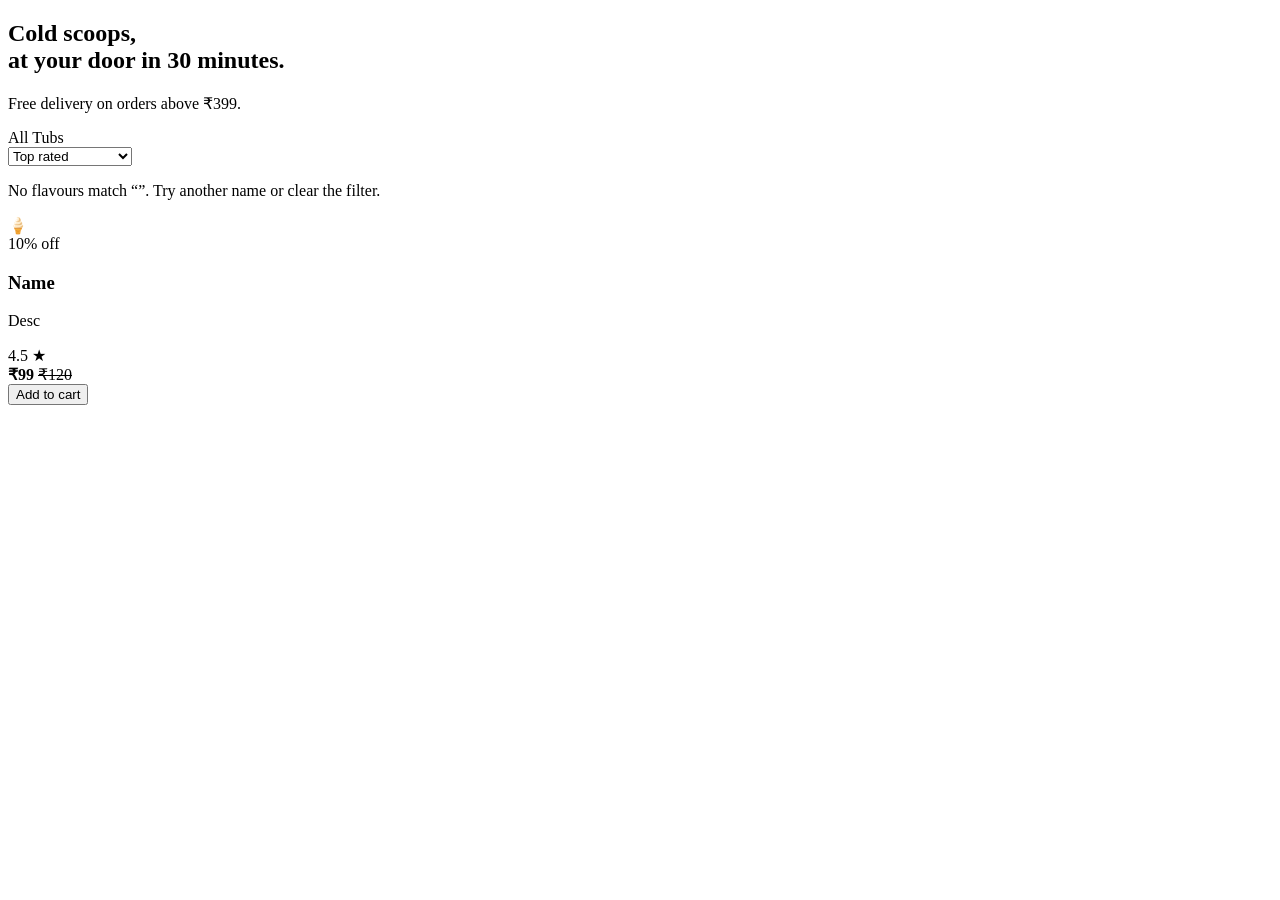
<file: src/main/resources/templates/index.html>
<!DOCTYPE html>
<html xmlns:th="http://www.thymeleaf.org">
<head th:replace="~{layout :: head('Scoopy – Ice cream, delivered cold')}"></head>
<body>
<header th:replace="~{layout :: top}"></header>
<main>
  <section class="hero">
    <h1>Cold scoops,<br>at your door in 30 minutes.</h1>
    <p>Free delivery on orders above ₹399.</p>
  </section>

  <div class="bar">
    <div class="chips">
      <a th:href="@{/(sort=${sort})}" th:classappend="${cat.isEmpty()} ? 'on'">All</a>
      <a th:each="c : ${categories}" th:href="@{/(cat=${c},sort=${sort})}" th:classappend="${c == cat} ? 'on'" th:text="${c}">Tubs</a>
    </div>
    <form th:action="@{/}" method="get" class="sort">
      <input type="hidden" name="cat" th:value="${cat}"><input type="hidden" name="q" th:value="${q}">
      <select name="sort" data-autosubmit aria-label="Sort">
        <option value="popular" th:selected="${sort=='popular'}">Top rated</option>
        <option value="low" th:selected="${sort=='low'}">Price: low to high</option>
        <option value="high" th:selected="${sort=='high'}">Price: high to low</option>
      </select>
    </form>
  </div>

  <p class="empty" th:if="${products.isEmpty()}">No flavours match “<span th:text="${q}"></span>”. Try another name or clear the filter.</p>

  <section class="grid">
    <article class="card" th:each="p : ${products}" th:id="'p' + ${p.id()}">
      <div class="pic" th:text="${p.emoji()}">🍦</div>
      <span class="off" th:text="${p.off()} + '% off'">10% off</span>
      <h3 th:text="${p.name()}">Name</h3>
      <p class="desc" th:text="${p.desc()}">Desc</p>
      <div class="meta"><span class="rate" th:text="${p.rating()} + ' ★'">4.5 ★</span></div>
      <div class="price"><b th:text="'₹' + ${p.price()}">₹99</b> <s th:text="'₹' + ${p.mrp()}">₹120</s></div>
      <form class="js-cart" th:attr="data-name=${p.name()}" th:action="@{/cart/change/{id}(id=${p.id()})}" method="post">
        <input type="hidden" name="delta" value="1">
        <button class="btn">Add to cart</button>
      </form>
    </article>
  </section>
</main>
<nav th:replace="~{layout :: bottom}"></nav>
</body>
</html>
</file>
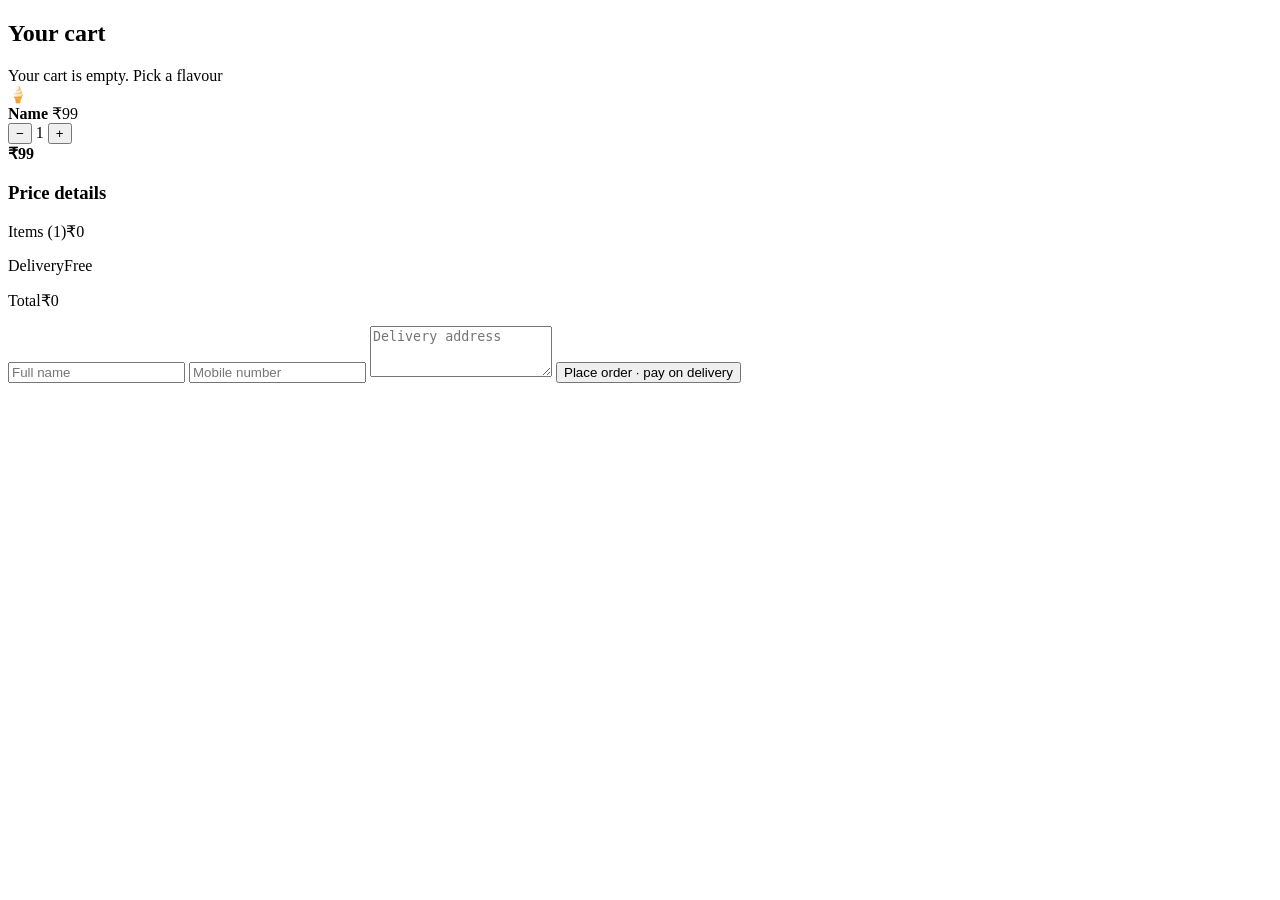
<file: src/main/resources/templates/cart.html>
<!DOCTYPE html>
<html xmlns:th="http://www.thymeleaf.org">
<head th:replace="~{layout :: head('Your cart – Scoopy')}"></head>
<body>
<header th:replace="~{layout :: top}"></header>
<main class="narrow">
  <h2>Your cart</h2>
  <div th:if="${cart.count() == 0}" class="empty">Your cart is empty. <a th:href="@{/}">Pick a flavour</a></div>

  <div th:if="${cart.count() > 0}" class="cartwrap">
    <section>
      <div class="row" th:each="l : ${cart.lines()}">
        <div class="thumb" th:text="${l.product().emoji()}">🍦</div>
        <div class="info">
          <b th:text="${l.product().name()}">Name</b>
          <span th:text="'₹' + ${l.product().price()}">₹99</span>
        </div>
        <form class="qty js-cart" th:action="@{/cart/change/{id}(id=${l.product().id()})}" method="post">
          <button name="delta" value="-1" aria-label="Remove one">−</button>
          <span class="qv" th:text="${l.qty()}">1</span>
          <button name="delta" value="1" aria-label="Add one">+</button>
        </form>
        <strong class="sub" th:text="'₹' + ${l.subtotal()}">₹99</strong>
      </div>
    </section>

    <aside class="summary">
      <h3>Price details</h3>
      <p><span>Items (<span id="s-count" th:text="${cart.count()}">1</span>)</span><span id="s-sub" th:text="'₹' + ${cart.subtotal()}">₹0</span></p>
      <p><span>Delivery</span><span id="s-del" th:text="${cart.delivery() == 0} ? 'Free' : '₹' + ${cart.delivery()}">Free</span></p>
      <p class="tot"><span>Total</span><span id="s-tot" th:text="'₹' + ${cart.total()}">₹0</span></p>

      <form th:action="@{/checkout}" method="post" class="addr">
        <input name="name" placeholder="Full name" required autocomplete="name">
        <input name="phone" placeholder="Mobile number" required pattern="[0-9]{10}" inputmode="numeric" autocomplete="tel">
        <textarea name="address" placeholder="Delivery address" required rows="3" autocomplete="street-address"></textarea>
        <button class="btn big">Place order · pay on delivery</button>
      </form>
    </aside>
  </div>
</main>
<nav th:replace="~{layout :: bottom}"></nav>
</body>
</html>
</file>
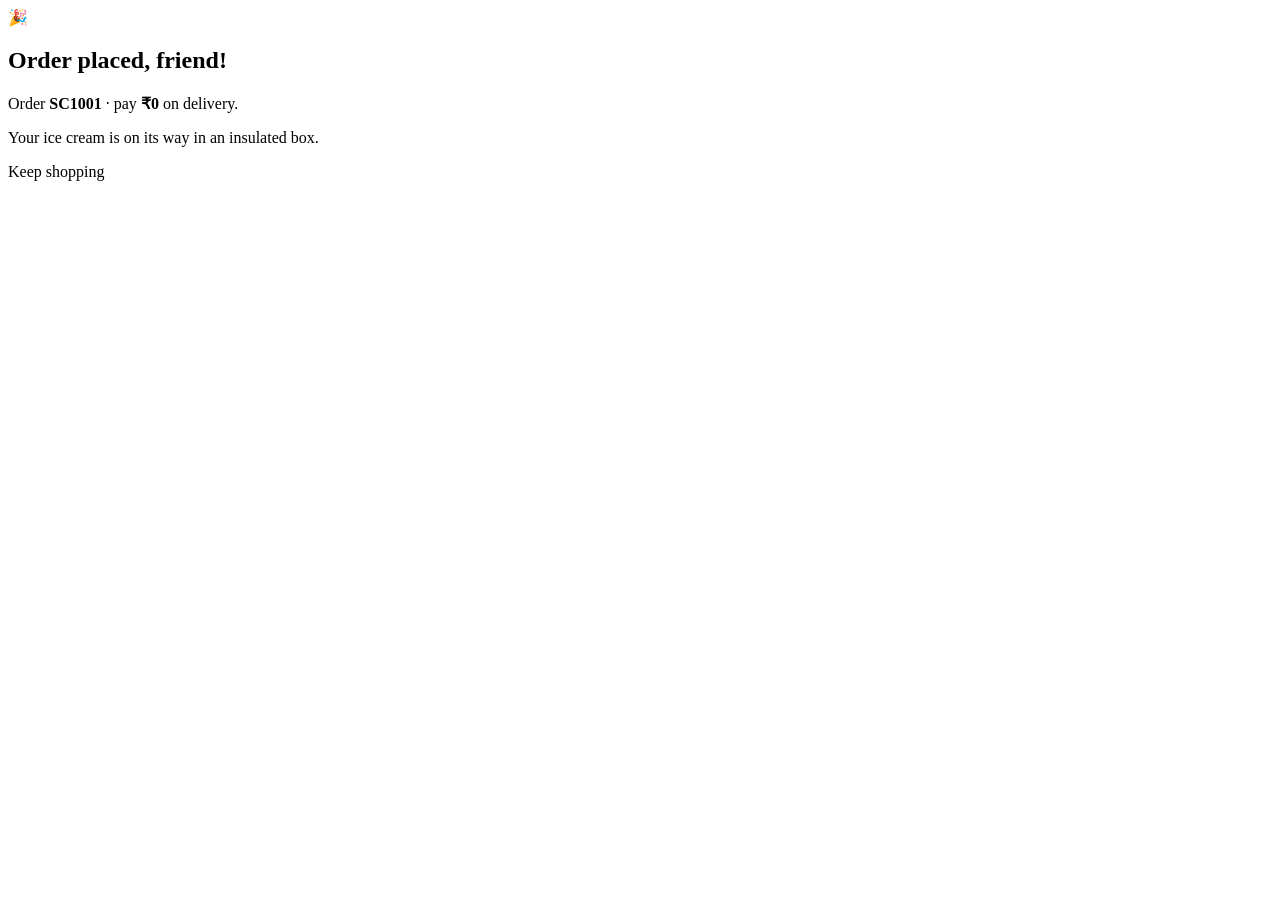
<file: src/main/resources/templates/success.html>
<!DOCTYPE html>
<html xmlns:th="http://www.thymeleaf.org">
<head th:replace="~{layout :: head('Order placed – Scoopy')}"></head>
<body>
<header th:replace="~{layout :: top}"></header>
<main class="narrow done">
  <div class="big-emoji">🎉</div>
  <h2>Order placed, <span th:text="${name}">friend</span>!</h2>
  <p>Order <b th:text="${orderId}">SC1001</b> · pay <b th:text="'₹' + ${total}">₹0</b> on delivery.</p>
  <p>Your ice cream is on its way in an insulated box.</p>
  <a class="btn" th:href="@{/}">Keep shopping</a>
</main>
<nav th:replace="~{layout :: bottom}"></nav>
</body>
</html>
</file>
